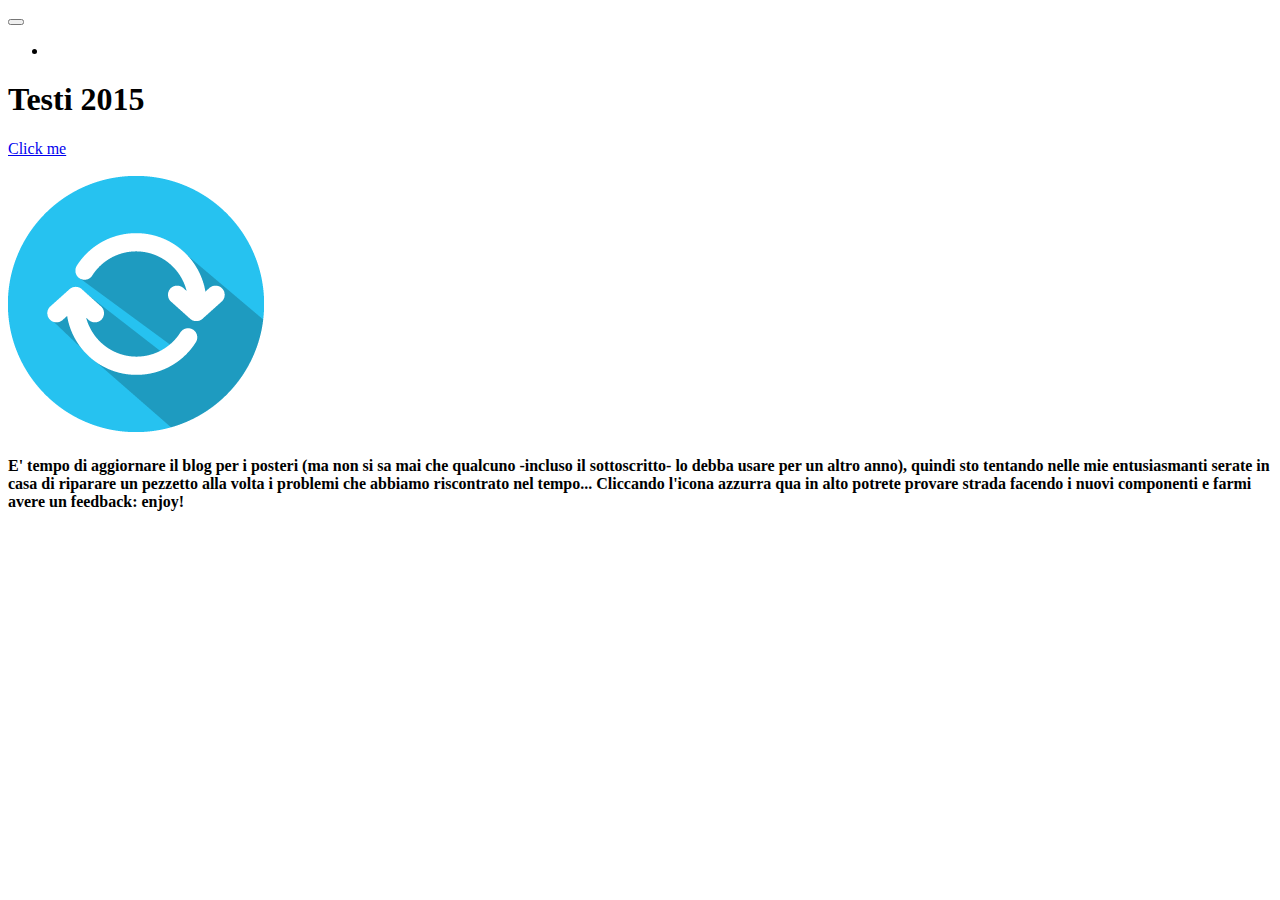
<file: index.html>
<!DOCTYPE html>
<html>

<head>
    <meta charset="utf-8">
    <meta name="viewport" content="width=device-width, initial-scale=1">
    <script type="text/javascript" src="http://cdnjs.cloudflare.com/ajax/libs/jquery/2.0.3/jquery.min.js"></script>
    <script type="text/javascript" src="http://netdna.bootstrapcdn.com/bootstrap/3.3.2/js/bootstrap.min.js"></script>
    <link href="http://cdnjs.cloudflare.com/ajax/libs/font-awesome/4.3.0/css/font-awesome.min.css"
    rel="stylesheet" type="text/css">
    <link href="http://pingendo.github.io/pingendo-bootstrap/themes/default/bootstrap.css"
    rel="stylesheet" type="text/css">
</head>
    <title>Lorenzo Ragni</title>
    <body>
        <div class="cover">
            <div class="navbar navbar-default">
                <div class="container">
                    <div class="navbar-header">
                        <button type="button" class="navbar-toggle" data-toggle="collapse" data-target="#navbar-ex-collapse">
                            <span class="sr-only">Toggle navigation</span>
                            <span class="icon-bar"></span>
                            <span class="icon-bar"></span>
                            <span class="icon-bar"></span>
                        </button>
                        <a class="navbar-brand"><span style="color:white">Lorenzo Ragni</span></a>
                    </div>
                    <div class="collapse navbar-collapse" id="navbar-ex-collapse">
                        <ul class="nav navbar-nav navbar-right">
                            <li>
                                <a href="http://italiano.ginnasio.net/files/" style="color:white"><b>Torna al Blog</b></a>
                            </li>
                        </ul>
                    </div>
                </div>
            </div>
            <div class="background-image-fixed cover-image" style="background-image : url('sfondo.jpg')"></div>
            <div class="container">
                <div class="row">
                    <div class="col-md-12 text-center">
                        <h1 class="text-inverse">Testi 2015</h1>
                        <a class="btn btn-primary btn-sm" href="testi-pentamestre.html">Click me</a>
                        <br>
                        <br>
                    </div>
                </div>
            </div>
        </div>
        <div class="section">
            <div class="container">
                <div class="row">
                    <div class="col-md-12 text-center">
                        <a href="blog-update.html"><img src="media/arrow-refresh-4-icon.png" class="center-block img-responsive img-thumbnail"></a>
                    </div>
                </div>
            </div>
        </div>
        <div class="section">
            <div class="container">
                <div class="row">
                    <div class="col-md-12">
                        <h4 class="text-center">E' tempo di aggiornare il blog per i posteri (ma non si sa mai che qualcuno
                            -incluso il sottoscritto- lo debba usare per un altro anno), quindi sto
                            tentando nelle mie entusiasmanti serate in casa di riparare un pezzetto
                            alla volta i problemi che abbiamo riscontrato nel tempo... Cliccando l'icona
                            azzurra qua in alto potrete provare strada facendo i nuovi componenti e
                            farmi avere un feedback: enjoy!</h4>
                    </div>
                </div>
            </div>
        </div>
    </body>
</html>
</file>
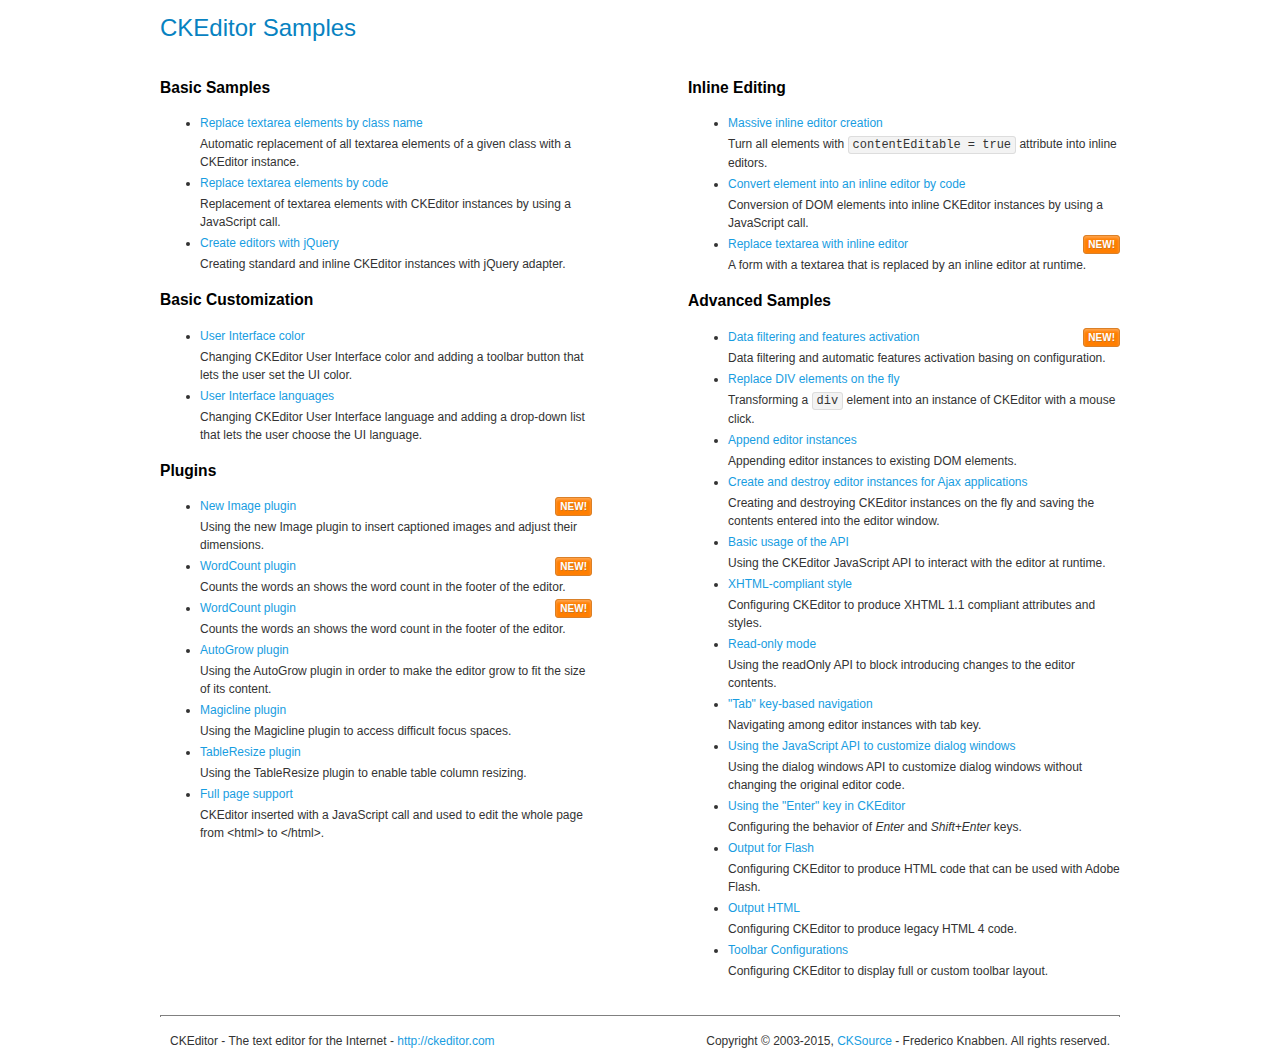
<file: ckeditor/samples/index.html>
<!DOCTYPE html>
<!--
Copyright (c) 2003-2015, CKSource - Frederico Knabben. All rights reserved.
For licensing, see LICENSE.md or http://ckeditor.com/license
-->
<html>
<head>
	<meta charset="utf-8">
	<title>CKEditor Samples</title>
	<link rel="stylesheet" href="sample.css">
</head>
<body>
	<h1 class="samples">
		CKEditor Samples
	</h1>
	<div class="twoColumns">
		<div class="twoColumnsLeft">
			<h2 class="samples">
				Basic Samples
			</h2>
			<dl class="samples">
				<dt><a class="samples" href="replacebyclass.html">Replace textarea elements by class name</a></dt>
				<dd>Automatic replacement of all textarea elements of a given class with a CKEditor instance.</dd>

				<dt><a class="samples" href="replacebycode.html">Replace textarea elements by code</a></dt>
				<dd>Replacement of textarea elements with CKEditor instances by using a JavaScript call.</dd>

				<dt><a class="samples" href="jquery.html">Create editors with jQuery</a></dt>
				<dd>Creating standard and inline CKEditor instances with jQuery adapter.</dd>
			</dl>

			<h2 class="samples">
				Basic Customization
			</h2>
			<dl class="samples">
				<dt><a class="samples" href="uicolor.html">User Interface color</a></dt>
				<dd>Changing CKEditor User Interface color and adding a toolbar button that lets the user set the UI color.</dd>

				<dt><a class="samples" href="uilanguages.html">User Interface languages</a></dt>
				<dd>Changing CKEditor User Interface language and adding a drop-down list that lets the user choose the UI language.</dd>
			</dl>


			<h2 class="samples">Plugins</h2>
<dl class="samples">
<dt><a class="samples" href="plugins/image2/image2.html">New Image plugin</a><span class="new">New!</span></dt>
<dd>Using the new Image plugin to insert captioned images and adjust their dimensions.</dd>

<dt><a class="samples" href="plugins/wordcount/wordcount.html">WordCount plugin</a><span class="new">New!</span></dt>
<dd>Counts the words an shows the word count in the footer of the editor.</dd>

<dt><a class="samples" href="plugins/wordcount/wordcountWithMaxCount.html">WordCount plugin</a><span class="new">New!</span></dt>
<dd>Counts the words an shows the word count in the footer of the editor.</dd>

<dt><a class="samples" href="plugins/autogrow/autogrow.html">AutoGrow plugin</a></dt>
<dd>Using the AutoGrow plugin in order to make the editor grow to fit the size of its content.</dd>

<dt><a class="samples" href="plugins/magicline/magicline.html">Magicline plugin</a></dt>
<dd>Using the Magicline plugin to access difficult focus spaces.</dd>

<dt><a class="samples" href="plugins/tableresize/tableresize.html">TableResize plugin</a></dt>
<dd>Using the TableResize plugin to enable table column resizing.</dd>

<dt><a class="samples" href="plugins/wysiwygarea/fullpage.html">Full page support</a></dt>
<dd>CKEditor inserted with a JavaScript call and used to edit the whole page from &lt;html&gt; to &lt;/html&gt;.</dd>
</dl>
		</div>
		<div class="twoColumnsRight">
			<h2 class="samples">
				Inline Editing
			</h2>
			<dl class="samples">
				<dt><a class="samples" href="inlineall.html">Massive inline editor creation</a></dt>
				<dd>Turn all elements with <code>contentEditable = true</code> attribute into inline editors.</dd>

				<dt><a class="samples" href="inlinebycode.html">Convert element into an inline editor by code</a></dt>
				<dd>Conversion of DOM elements into inline CKEditor instances by using a JavaScript call.</dd>

				<dt><a class="samples" href="inlinetextarea.html">Replace textarea with inline editor</a> <span class="new">New!</span></dt>
				<dd>A form with a textarea that is replaced by an inline editor at runtime.</dd>

				
			</dl>

			<h2 class="samples">
				Advanced Samples
			</h2>
			<dl class="samples">
				<dt><a class="samples" href="datafiltering.html">Data filtering and features activation</a> <span class="new">New!</span></dt>
				<dd>Data filtering and automatic features activation basing on configuration.</dd>

				<dt><a class="samples" href="divreplace.html">Replace DIV elements on the fly</a></dt>
				<dd>Transforming a <code>div</code> element into an instance of CKEditor with a mouse click.</dd>

				<dt><a class="samples" href="appendto.html">Append editor instances</a></dt>
				<dd>Appending editor instances to existing DOM elements.</dd>

				<dt><a class="samples" href="ajax.html">Create and destroy editor instances for Ajax applications</a></dt>
				<dd>Creating and destroying CKEditor instances on the fly and saving the contents entered into the editor window.</dd>

				<dt><a class="samples" href="api.html">Basic usage of the API</a></dt>
				<dd>Using the CKEditor JavaScript API to interact with the editor at runtime.</dd>

				<dt><a class="samples" href="xhtmlstyle.html">XHTML-compliant style</a></dt>
				<dd>Configuring CKEditor to produce XHTML 1.1 compliant attributes and styles.</dd>

				<dt><a class="samples" href="readonly.html">Read-only mode</a></dt>
				<dd>Using the readOnly API to block introducing changes to the editor contents.</dd>

				<dt><a class="samples" href="tabindex.html">"Tab" key-based navigation</a></dt>
				<dd>Navigating among editor instances with tab key.</dd>


				
<dt><a class="samples" href="plugins/dialog/dialog.html">Using the JavaScript API to customize dialog windows</a></dt>
<dd>Using the dialog windows API to customize dialog windows without changing the original editor code.</dd>

<dt><a class="samples" href="plugins/enterkey/enterkey.html">Using the &quot;Enter&quot; key in CKEditor</a></dt>
<dd>Configuring the behavior of <em>Enter</em> and <em>Shift+Enter</em> keys.</dd>

<dt><a class="samples" href="plugins/htmlwriter/outputforflash.html">Output for Flash</a></dt>
<dd>Configuring CKEditor to produce HTML code that can be used with Adobe Flash.</dd>

<dt><a class="samples" href="plugins/htmlwriter/outputhtml.html">Output HTML</a></dt>
<dd>Configuring CKEditor to produce legacy HTML 4 code.</dd>

<dt><a class="samples" href="plugins/toolbar/toolbar.html">Toolbar Configurations</a></dt>
<dd>Configuring CKEditor to display full or custom toolbar layout.</dd>

			</dl>
		</div>
	</div>
	<div id="footer">
		<hr>
		<p>
			CKEditor - The text editor for the Internet - <a class="samples" href="http://ckeditor.com/">http://ckeditor.com</a>
		</p>
		<p id="copy">
			Copyright &copy; 2003-2015, <a class="samples" href="http://cksource.com/">CKSource</a> - Frederico Knabben. All rights reserved.
		</p>
	</div>
</body>
</html>
</file>
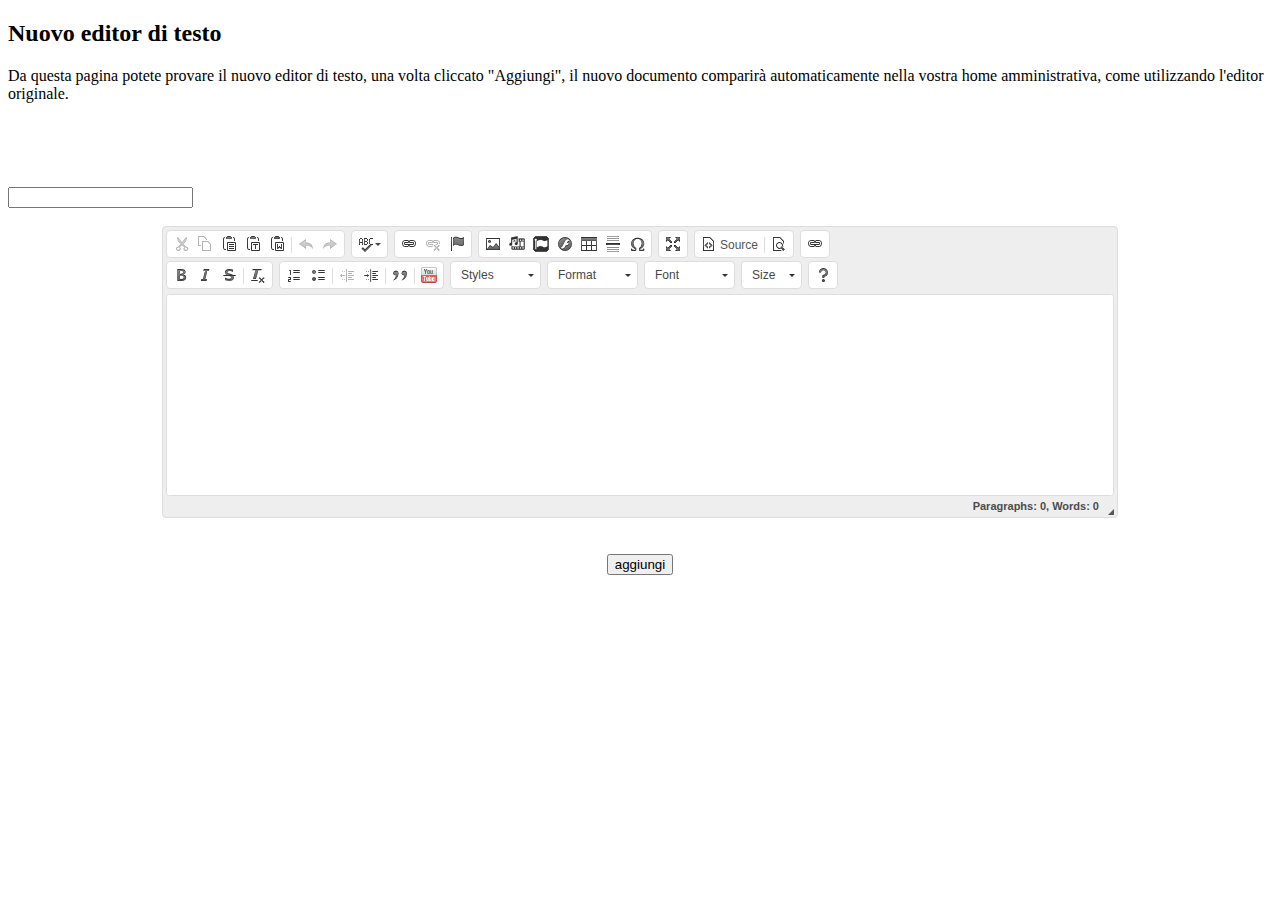
<file: editor-beta.html>
<!DOCTYPE html>
<html>

    <head>
        <link href="http://fonts.googleapis.com/css?family=Lato:400,300italic"
        rel="stylesheet" type="text/css">
        <meta charset="utf-8">
        <meta name="viewport" content="width=device-width, initial-scale=1">
        <script type="text/javascript" src="http://cdnjs.cloudflare.com/ajax/libs/jquery/2.0.3/jquery.min.js"></script>
        <script type="text/javascript" src="http://netdna.bootstrapcdn.com/bootstrap/3.3.2/js/bootstrap.min.js"></script>
        <link href="http://cdnjs.cloudflare.com/ajax/libs/font-awesome/4.3.0/css/font-awesome.min.css"
        rel="stylesheet" type="text/css">
        <link href="http://pingendo.github.io/pingendo-bootstrap/themes/default/bootstrap.css"
        rel="stylesheet" type="text/css">
        <script src="./ckeditor/ckeditor.js"></script>
        <style>
            body {
                    background-image: url("http://www.h3dwallpapers.com/wp-content/uploads/2014/10/Night_sky-2.jpg");
            }
        </style>
    </head>
    <title>Nuovo Editor</title>
    <body>
        <div class="section">
            <h2 class="text-center text-inverse">Nuovo editor di testo</h2>
            <p class="text-center text-primary">Da questa pagina potete provare il nuovo editor di testo, una volta cliccato
                "Aggiungi", il nuovo documento comparirà automaticamente nella vostra home
                amministrativa, come utilizzando l'editor originale.</p>
            <form action="http://italiano.ginnasio.net/files/?admin.pages.add"
            method="post" class="text-center">
                <br>
                <p style="color:white">Titolo</p>
                <input type="text" class="n" value="" name="title">
                <br>
                <script src="./ckeditor/ckeditor.js"></script>
                <center>
                <br>
                <textarea id="content" name="content" cols="20" rows="10" style="height:420px;width:60%;"></textarea>
                <script>
                    CKEDITOR.replace( 'content' );
                </script>
                <br>
                <br>
                <input type="submit" value="aggiungi" name="add">
              </center>
            </form>
        </div>
    </body>

</html>
</file>
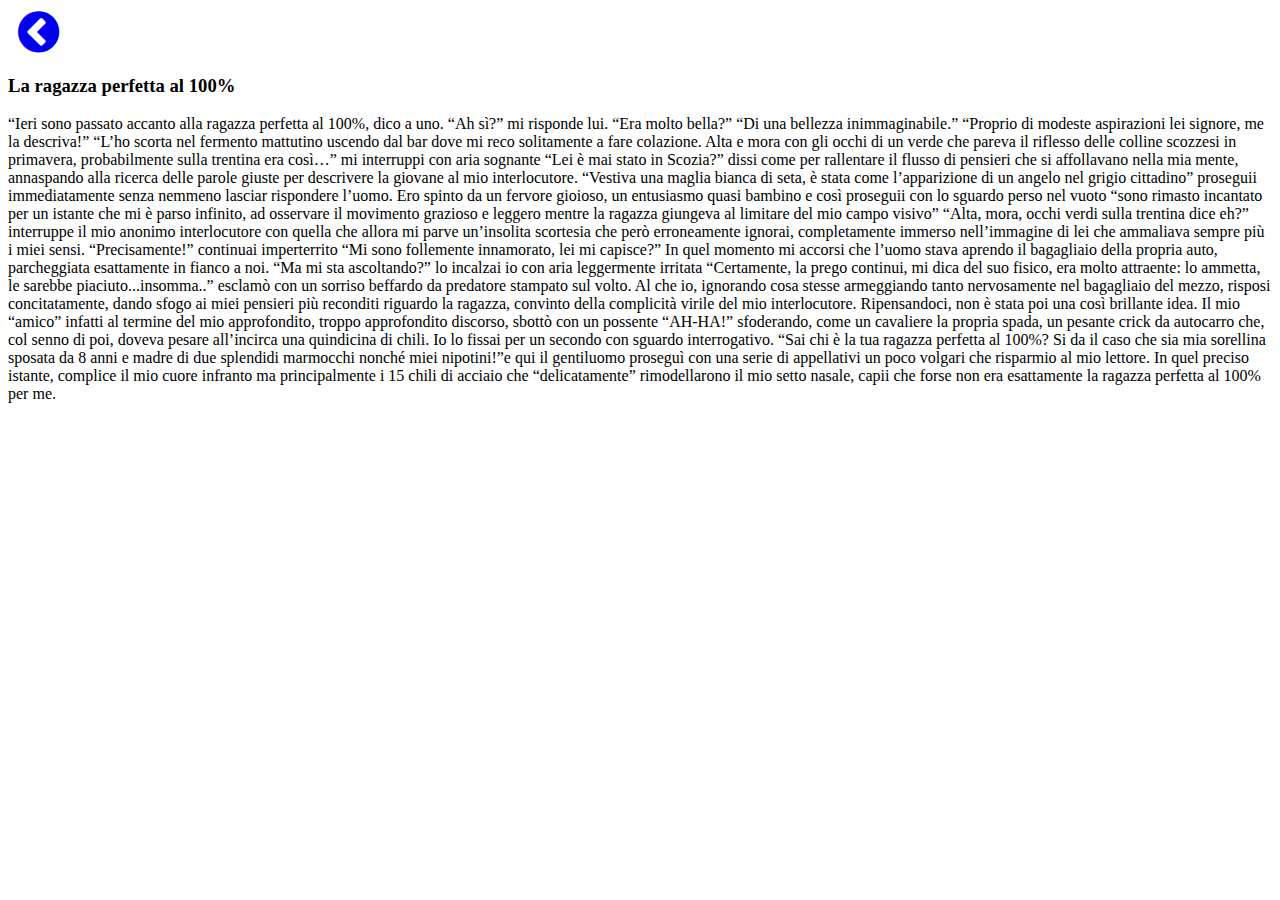
<file: laragazzaperfetta.html>
<!DOCTYPE html>
<html>

    <head>
        <meta charset="utf-8">
        <meta name="viewport" content="width=device-width, initial-scale=1">
        <script type="text/javascript" src="http://cdnjs.cloudflare.com/ajax/libs/jquery/2.0.3/jquery.min.js"></script>
        <script type="text/javascript" src="http://netdna.bootstrapcdn.com/bootstrap/3.3.2/js/bootstrap.min.js"></script>
        <link href="http://cdnjs.cloudflare.com/ajax/libs/font-awesome/4.3.0/css/font-awesome.min.css"
        rel="stylesheet" type="text/css">
        <link href="http://pingendo.github.io/pingendo-bootstrap/themes/default/bootstrap.css"
        rel="stylesheet" type="text/css">
    </head>
    <title>La ragazza perfetta al 100%</title>
    <body>
        <div class="section">
            <div class="container">
                <div class="row">
                    <div class="col-md-12">
                        <a href="testi-pentamestre.html"><i class="fa fa-3x fa-fw fa-chevron-circle-left"></i></a>
                    </div>
                </div>
            </div>
        </div>
        <div class="section">
            <div class="container">
                <div class="row">
                    <div class="col-md-12">
                        <h3 class="text-center">La ragazza perfetta al 100%</h3>
                        <p class="text-justify text-muted">“Ieri sono passato accanto alla ragazza perfetta al 100%, dico a uno.
                            “Ah sì?” mi risponde lui. “Era molto bella?” “Di una bellezza inimmaginabile.”
                            “Proprio di modeste aspirazioni lei signore, me la descriva!” “L’ho scorta
                            nel fermento mattutino uscendo dal bar dove mi reco solitamente a fare
                            colazione. Alta e mora con gli occhi di un verde che pareva il riflesso
                            delle colline scozzesi in primavera, probabilmente sulla trentina era così…”
                            mi interruppi con aria sognante “Lei è mai stato in Scozia?” dissi come
                            per rallentare il flusso di pensieri che si affollavano nella mia mente,
                            annaspando alla ricerca delle parole giuste per descrivere la giovane al
                            mio interlocutore. “Vestiva una maglia bianca di seta, è stata come l’apparizione
                            di un angelo nel grigio cittadino” proseguii immediatamente senza nemmeno
                            lasciar rispondere l’uomo. Ero spinto da un fervore gioioso, un entusiasmo
                            quasi bambino e così proseguii con lo sguardo perso nel vuoto “sono rimasto
                            incantato per un istante che mi è parso infinito, ad osservare il movimento
                            grazioso e leggero mentre la ragazza giungeva al limitare del mio campo
                            visivo” “Alta, mora, occhi verdi sulla trentina dice eh?” interruppe il
                            mio anonimo interlocutore con quella che allora mi parve un’insolita scortesia
                            che però erroneamente ignorai, completamente immerso nell’immagine di lei
                            che ammaliava sempre più i miei sensi. “Precisamente!” continuai imperterrito
                            “Mi sono follemente innamorato, lei mi capisce?” In quel momento mi accorsi
                            che l’uomo stava aprendo il bagagliaio della propria auto, parcheggiata
                            esattamente in fianco a noi. “Ma mi sta ascoltando?” lo incalzai io con
                            aria leggermente irritata “Certamente, la prego continui, mi dica del suo
                            fisico, era molto attraente: lo ammetta, le sarebbe piaciuto...insomma..”
                            esclamò con un sorriso beffardo da predatore stampato sul volto. Al che
                            io, ignorando cosa stesse armeggiando tanto nervosamente nel bagagliaio
                            del mezzo, risposi concitatamente, dando sfogo ai miei pensieri più reconditi
                            riguardo la ragazza, convinto della complicità virile del mio interlocutore.
                            Ripensandoci, non è stata poi una così brillante idea. Il mio “amico” infatti
                            al termine del mio approfondito, troppo approfondito discorso, sbottò con
                            un possente “AH-HA!” sfoderando, come un cavaliere la propria spada, un
                            pesante crick da autocarro che, col senno di poi, doveva pesare all’incirca
                            una quindicina di chili. Io lo fissai per un secondo con sguardo interrogativo.
                            “Sai chi è la tua ragazza perfetta al 100%? Si da il caso che sia mia sorellina
                            sposata da 8 anni e madre di due splendidi marmocchi nonché miei nipotini!”e
                            qui il gentiluomo proseguì con una serie di appellativi un poco volgari
                            che risparmio al mio lettore. In quel preciso istante, complice il mio
                            cuore infranto ma principalmente i 15 chili di acciaio che “delicatamente”
                            rimodellarono il mio setto nasale, capii che forse non era esattamente
                            la ragazza perfetta al 100% per me.</p>
                    </div>
                </div>
            </div>
        </div>
    </body>

</html>
</file>
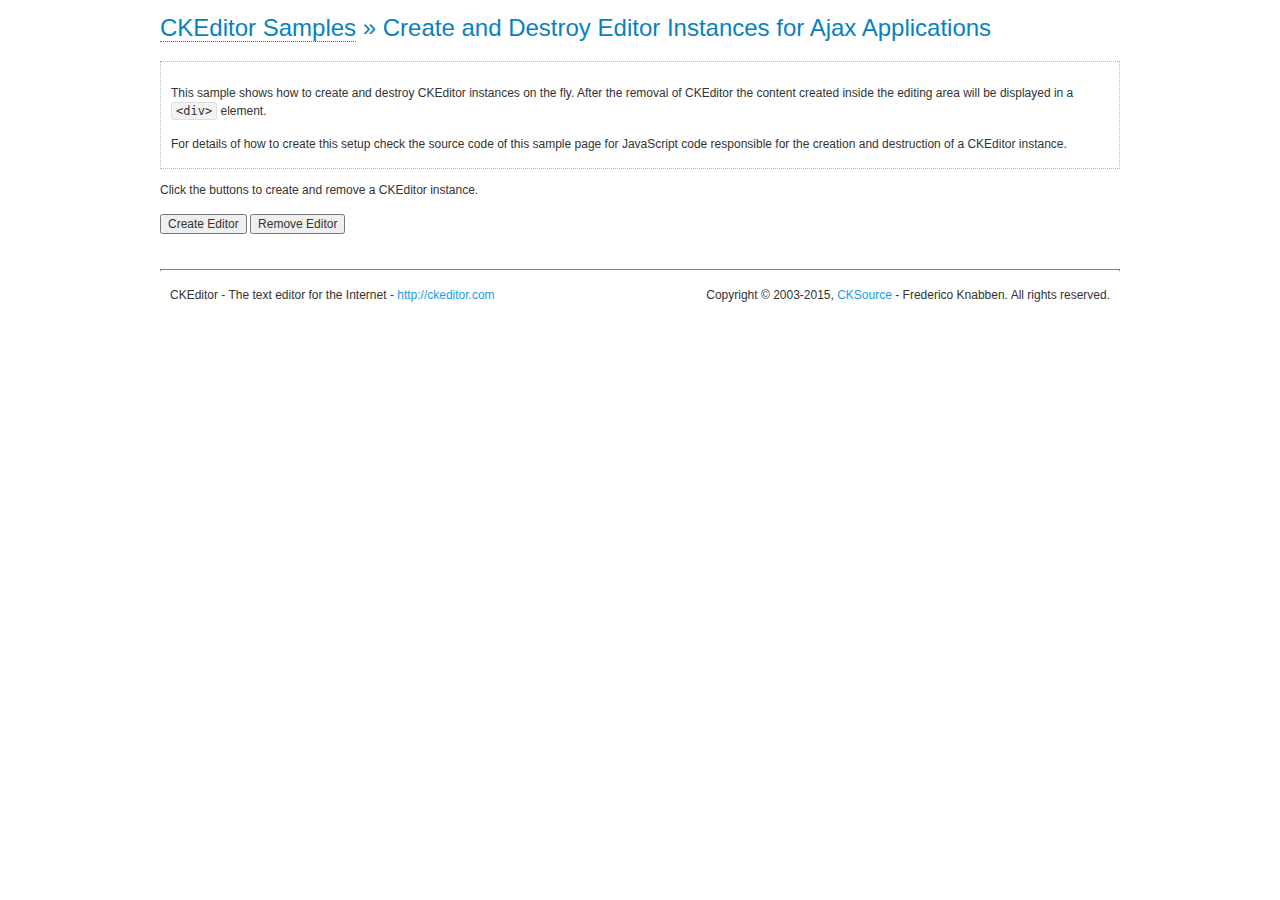
<file: ckeditor/samples/ajax.html>
<!DOCTYPE html>
<!--
Copyright (c) 2003-2015, CKSource - Frederico Knabben. All rights reserved.
For licensing, see LICENSE.md or http://ckeditor.com/license
-->
<html>
<head>
	<meta charset="utf-8">
	<title>Ajax &mdash; CKEditor Sample</title>
	<script src="../ckeditor.js"></script>
	<link rel="stylesheet" href="sample.css">
	<script>

		var editor, html = '';

		function createEditor() {
			if ( editor )
				return;

			// Create a new editor inside the <div id="editor">, setting its value to html
			var config = {};
			editor = CKEDITOR.appendTo( 'editor', config, html );
		}

		function removeEditor() {
			if ( !editor )
				return;

			// Retrieve the editor contents. In an Ajax application, this data would be
			// sent to the server or used in any other way.
			document.getElementById( 'editorcontents' ).innerHTML = html = editor.getData();
			document.getElementById( 'contents' ).style.display = '';

			// Destroy the editor.
			editor.destroy();
			editor = null;
		}

	</script>
</head>
<body>
	<h1 class="samples">
		<a href="index.html">CKEditor Samples</a> &raquo; Create and Destroy Editor Instances for Ajax Applications
	</h1>
	<div class="description">
		<p>
			This sample shows how to create and destroy CKEditor instances on the fly. After the removal of CKEditor the content created inside the editing
			area will be displayed in a <code>&lt;div&gt;</code> element.
		</p>
		<p>
			For details of how to create this setup check the source code of this sample page
			for JavaScript code responsible for the creation and destruction of a CKEditor instance.
		</p>
	</div>
	<p>Click the buttons to create and remove a CKEditor instance.</p>
	<p>
		<input onclick="createEditor();" type="button" value="Create Editor">
		<input onclick="removeEditor();" type="button" value="Remove Editor">
	</p>
	<!-- This div will hold the editor. -->
	<div id="editor">
	</div>
	<div id="contents" style="display: none">
		<p>
			Edited Contents:
		</p>
		<!-- This div will be used to display the editor contents. -->
		<div id="editorcontents">
		</div>
	</div>
	<div id="footer">
		<hr>
		<p>
			CKEditor - The text editor for the Internet - <a class="samples" href="http://ckeditor.com/">http://ckeditor.com</a>
		</p>
		<p id="copy">
			Copyright &copy; 2003-2015, <a class="samples" href="http://cksource.com/">CKSource</a> - Frederico
			Knabben. All rights reserved.
		</p>
	</div>
</body>
</html>
</file>
<file: ckeditor/samples/sample.css>
/*
Copyright (c) 2003-2015, CKSource - Frederico Knabben. All rights reserved.
For licensing, see LICENSE.md or http://ckeditor.com/license
*/

html, body, h1, h2, h3, h4, h5, h6, div, span, blockquote, p, address, form, fieldset, img, ul, ol, dl, dt, dd, li, hr, table, td, th, strong, em, sup, sub, dfn, ins, del, q, cite, var, samp, code, kbd, tt, pre
{
	line-height: 1.5;
}

body
{
	padding: 10px 30px;
}

input, textarea, select, option, optgroup, button, td, th
{
	font-size: 100%;
}

pre
{
	-moz-tab-size: 4;
	-o-tab-size: 4;
	-webkit-tab-size: 4;
	tab-size: 4;
}

pre, code, kbd, samp, tt
{
	font-family: monospace,monospace;
	font-size: 1em;
}

body {
	width: 960px;
	margin: 0 auto;
}

code
{
	background: #f3f3f3;
	border: 1px solid #ddd;
	padding: 1px 4px;

	-moz-border-radius: 3px;
	-webkit-border-radius: 3px;
	border-radius: 3px;
}

abbr
{
	border-bottom: 1px dotted #555;
	cursor: pointer;
}

.new, .beta
{
	text-transform: uppercase;
	font-size: 10px;
	font-weight: bold;
	padding: 1px 4px;
	margin: 0 0 0 5px;
	color: #fff;
	float: right;

	-moz-border-radius: 3px;
	-webkit-border-radius: 3px;
	border-radius: 3px;
}

.new
{
	background: #FF7E00;
	border: 1px solid #DA8028;
	text-shadow: 0 1px 0 #C97626;

	-moz-box-shadow: 0 2px 3px 0 #FFA54E inset;
	-webkit-box-shadow: 0 2px 3px 0 #FFA54E inset;
	box-shadow: 0 2px 3px 0 #FFA54E inset;
}

.beta
{
	background: #18C0DF;
	border: 1px solid #19AAD8;
	text-shadow: 0 1px 0 #048CAD;
	font-style: italic;

	-moz-box-shadow: 0 2px 3px 0 #50D4FD inset;
	-webkit-box-shadow: 0 2px 3px 0 #50D4FD inset;
	box-shadow: 0 2px 3px 0 #50D4FD inset;
}

h1.samples
{
	color: #0782C1;
	font-size: 200%;
	font-weight: normal;
	margin: 0;
	padding: 0;
}

h1.samples a
{
	color: #0782C1;
	text-decoration: none;
	border-bottom: 1px dotted #0782C1;
}

.samples a:hover
{
	border-bottom: 1px dotted #0782C1;
}

h2.samples
{
	color: #000000;
	font-size: 130%;
	margin: 15px 0 0 0;
	padding: 0;
}

p, blockquote, address, form, pre, dl, h1.samples, h2.samples
{
	margin-bottom: 15px;
}

ul.samples
{
	margin-bottom: 15px;
}

.clear
{
	clear: both;
}

fieldset
{
	margin: 0;
	padding: 10px;
}

body, input, textarea
{
	color: #333333;
	font-family: Arial, Helvetica, sans-serif;
}

body
{
	font-size: 75%;
}

a.samples
{
	color: #189DE1;
	text-decoration: none;
}

form
{
	margin: 0;
	padding: 0;
}

pre.samples
{
	background-color: #F7F7F7;
	border: 1px solid #D7D7D7;
	overflow: auto;
	padding: 0.25em;
	white-space: pre-wrap; /* CSS 2.1 */
	word-wrap: break-word; /* IE7 */
}

#footer
{
	clear: both;
	padding-top: 10px;
}

#footer hr
{
	margin: 10px 0 15px 0;
	height: 1px;
	border: solid 1px gray;
	border-bottom: none;
}

#footer p
{
	margin: 0 10px 10px 10px;
	float: left;
}

#footer #copy
{
	float: right;
}

#outputSample
{
	width: 100%;
	table-layout: fixed;
}

#outputSample thead th
{
	color: #dddddd;
	background-color: #999999;
	padding: 4px;
	white-space: nowrap;
}

#outputSample tbody th
{
	vertical-align: top;
	text-align: left;
}

#outputSample pre
{
	margin: 0;
	padding: 0;
}

.description
{
	border: 1px dotted #B7B7B7;
	margin-bottom: 10px;
	padding: 10px 10px 0;
	overflow: hidden;
}

label
{
	display: block;
	margin-bottom: 6px;
}

/**
 *	CKEditor editables are automatically set with the "cke_editable" class
 *	plus cke_editable_(inline|themed) depending on the editor type.
 */

/* Style a bit the inline editables. */
.cke_editable.cke_editable_inline
{
	cursor: pointer;
}

/* Once an editable element gets focused, the "cke_focus" class is
   added to it, so we can style it differently. */
.cke_editable.cke_editable_inline.cke_focus
{
	box-shadow: inset 0px 0px 20px 3px #ddd, inset 0 0 1px #000;
	outline: none;
	background: #eee;
	cursor: text;
}

/* Avoid pre-formatted overflows inline editable. */
.cke_editable_inline pre
{
	white-space: pre-wrap;
	word-wrap: break-word;
}

/**
 *	Samples index styles.
 */

.twoColumns,
.twoColumnsLeft,
.twoColumnsRight
{
	overflow: hidden;
}

.twoColumnsLeft,
.twoColumnsRight
{
	width: 45%;
}

.twoColumnsLeft
{
	float: left;
}

.twoColumnsRight
{
	float: right;
}

dl.samples
{
	padding: 0 0 0 40px;
}
dl.samples > dt
{
	display: list-item;
	list-style-type: disc;
	list-style-position: outside;
	margin: 0 0 3px;
}
dl.samples > dd
{
	margin: 0 0 3px;
}
.warning
{
	color: #ff0000;
	background-color: #FFCCBA;
	border: 2px dotted #ff0000;
	padding: 15px 10px;
	margin: 10px 0;
}

/* Used on inline samples */

blockquote
{
	font-style: italic;
	font-family: Georgia, Times, "Times New Roman", serif;
	padding: 2px 0;
	border-style: solid;
	border-color: #ccc;
	border-width: 0;
}

.cke_contents_ltr blockquote
{
	padding-left: 20px;
	padding-right: 8px;
	border-left-width: 5px;
}

.cke_contents_rtl blockquote
{
	padding-left: 8px;
	padding-right: 20px;
	border-right-width: 5px;
}

img.right {
	border: 1px solid #ccc;
	float: right;
	margin-left: 15px;
	padding: 5px;
}

img.left {
	border: 1px solid #ccc;
	float: left;
	margin-right: 15px;
	padding: 5px;
}

.marker
{
	background-color: Yellow;
}
</file>
